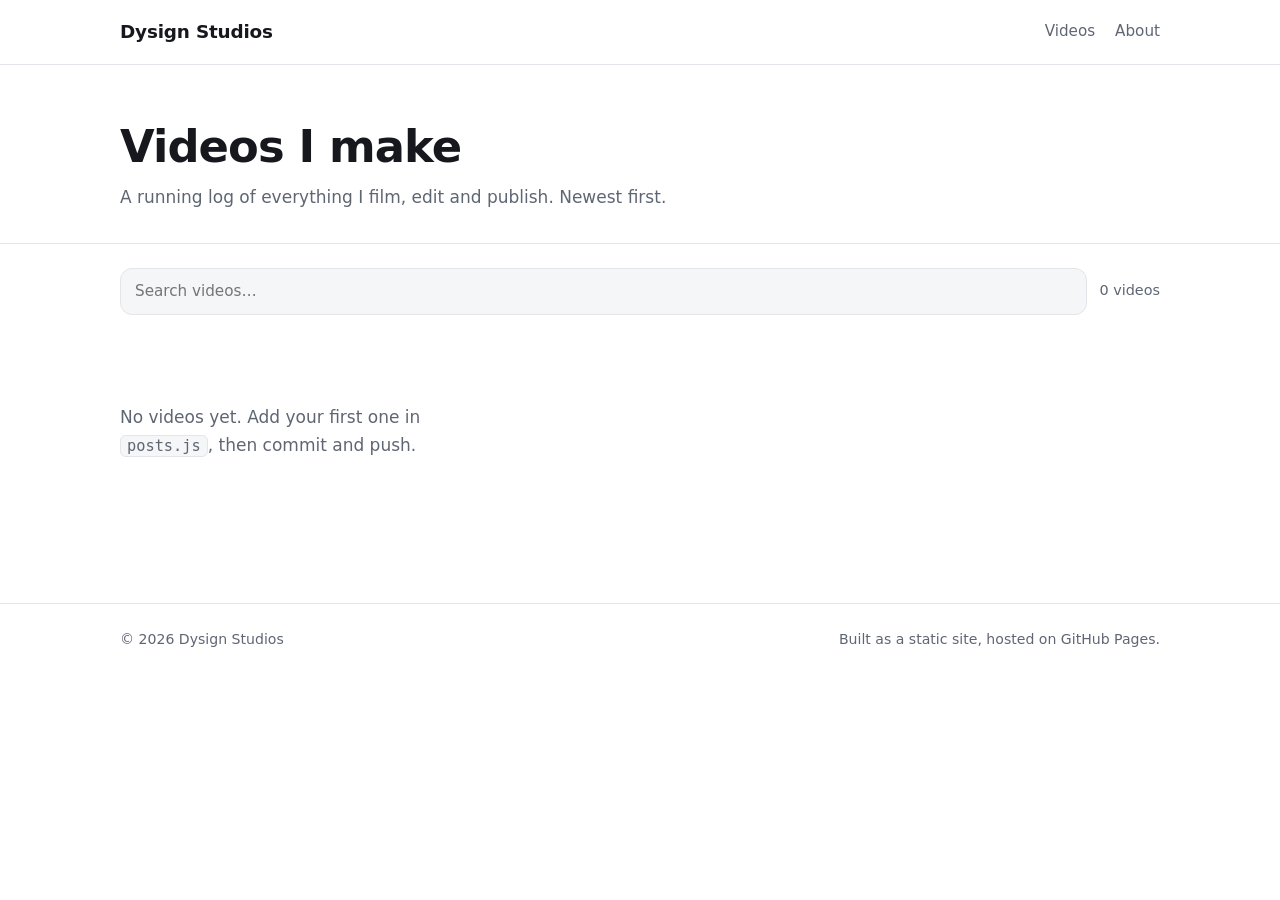
<file: index.html>
<!doctype html>
<html lang="en">
<head>
<meta charset="utf-8">
<meta name="viewport" content="width=device-width, initial-scale=1">
<title>Dysign Studios</title>
<meta name="description" content="Videos I make, collected in one place.">
<meta property="og:title" content="Dysign Studios">
<meta property="og:description" content="Videos I make, collected in one place.">
<meta property="og:type" content="website">
<link rel="icon" href="assets/img/favicon.svg" type="image/svg+xml">
<link rel="stylesheet" href="assets/css/style.css">
</head>
<body>

<header class="site-header">
  <div class="wrap">
    <a class="brand" href="index.html">Dysign Studios</a>
    <nav class="nav">
      <a href="index.html">Videos</a>
      <a href="about.html">About</a>
    </nav>
  </div>
</header>

<main>
  <section class="hero">
    <div class="wrap">
      <h1>Videos I make</h1>
      <p>A running log of everything I film, edit and publish. Newest first.</p>
    </div>
  </section>

  <div class="wrap">
    <div class="toolbar">
      <input id="search" type="search" placeholder="Search videos…" aria-label="Search videos">
      <span class="count" id="count"></span>
    </div>
    <ul class="grid" id="post-grid"></ul>
  </div>
</main>

<footer class="site-footer">
  <div class="wrap">
    <span>&copy; <span id="year"></span> Dysign Studios</span>
    <span>Built as a static site, hosted on GitHub Pages.</span>
  </div>
</footer>

<script>window.SITE_TITLE = "Dysign Studios";</script>
<script src="posts.js"></script>
<script src="assets/js/app.js"></script>
</body>
</html>
</file>
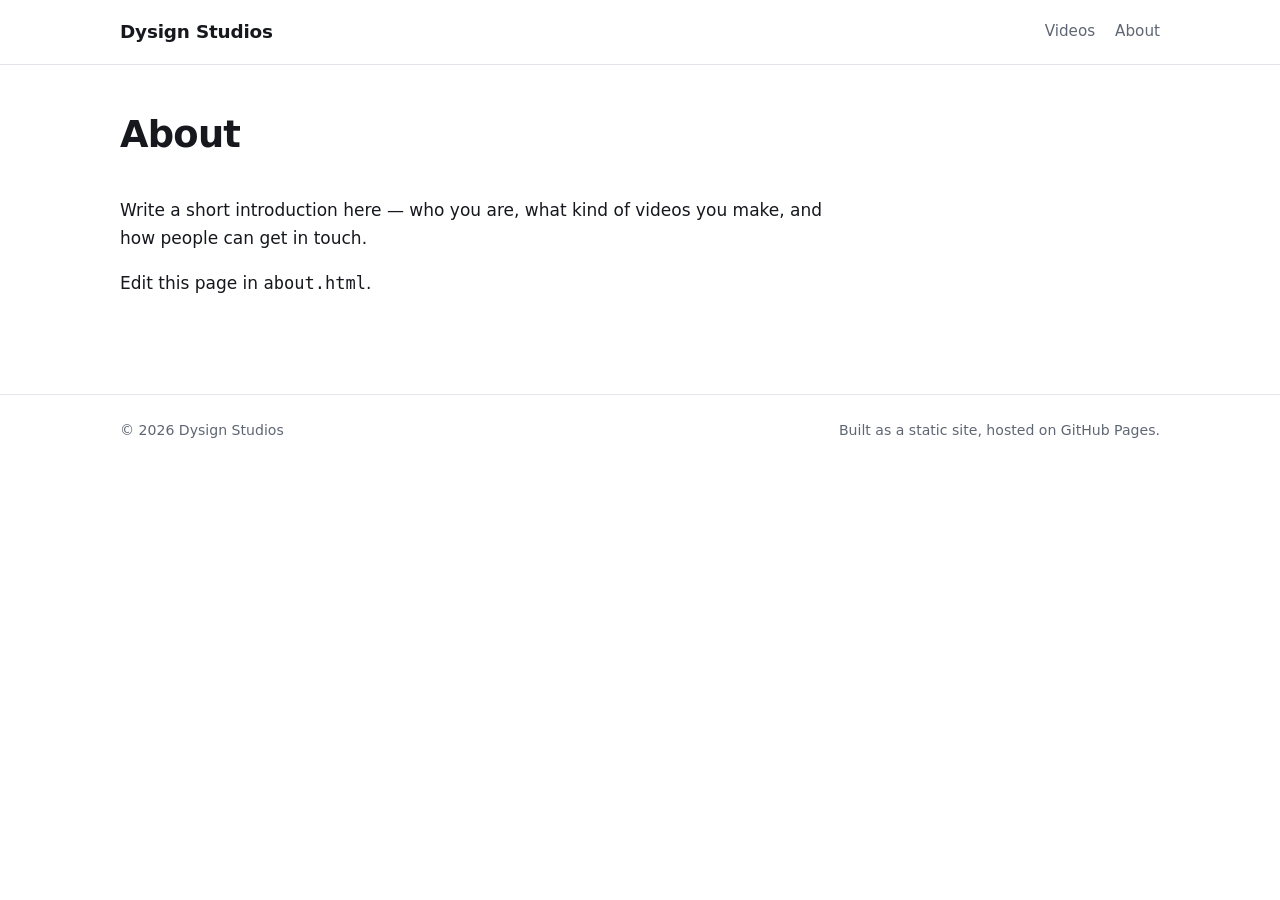
<file: about.html>
<!doctype html>
<html lang="en">
<head>
<meta charset="utf-8">
<meta name="viewport" content="width=device-width, initial-scale=1">
<title>About — Dysign Studios</title>
<link rel="icon" href="assets/img/favicon.svg" type="image/svg+xml">
<link rel="stylesheet" href="assets/css/style.css">
</head>
<body>

<header class="site-header">
  <div class="wrap">
    <a class="brand" href="index.html">Dysign Studios</a>
    <nav class="nav">
      <a href="index.html">Videos</a>
      <a href="about.html">About</a>
    </nav>
  </div>
</header>

<main class="wrap">
  <section class="prose">
    <h1>About</h1>
    <p>Write a short introduction here — who you are, what kind of videos you
    make, and how people can get in touch.</p>
    <p>Edit this page in <code>about.html</code>.</p>
  </section>
</main>

<footer class="site-footer">
  <div class="wrap">
    <span>&copy; <span id="year"></span> Dysign Studios</span>
    <span>Built as a static site, hosted on GitHub Pages.</span>
  </div>
</footer>

<script src="assets/js/app.js"></script>
</body>
</html>
</file>
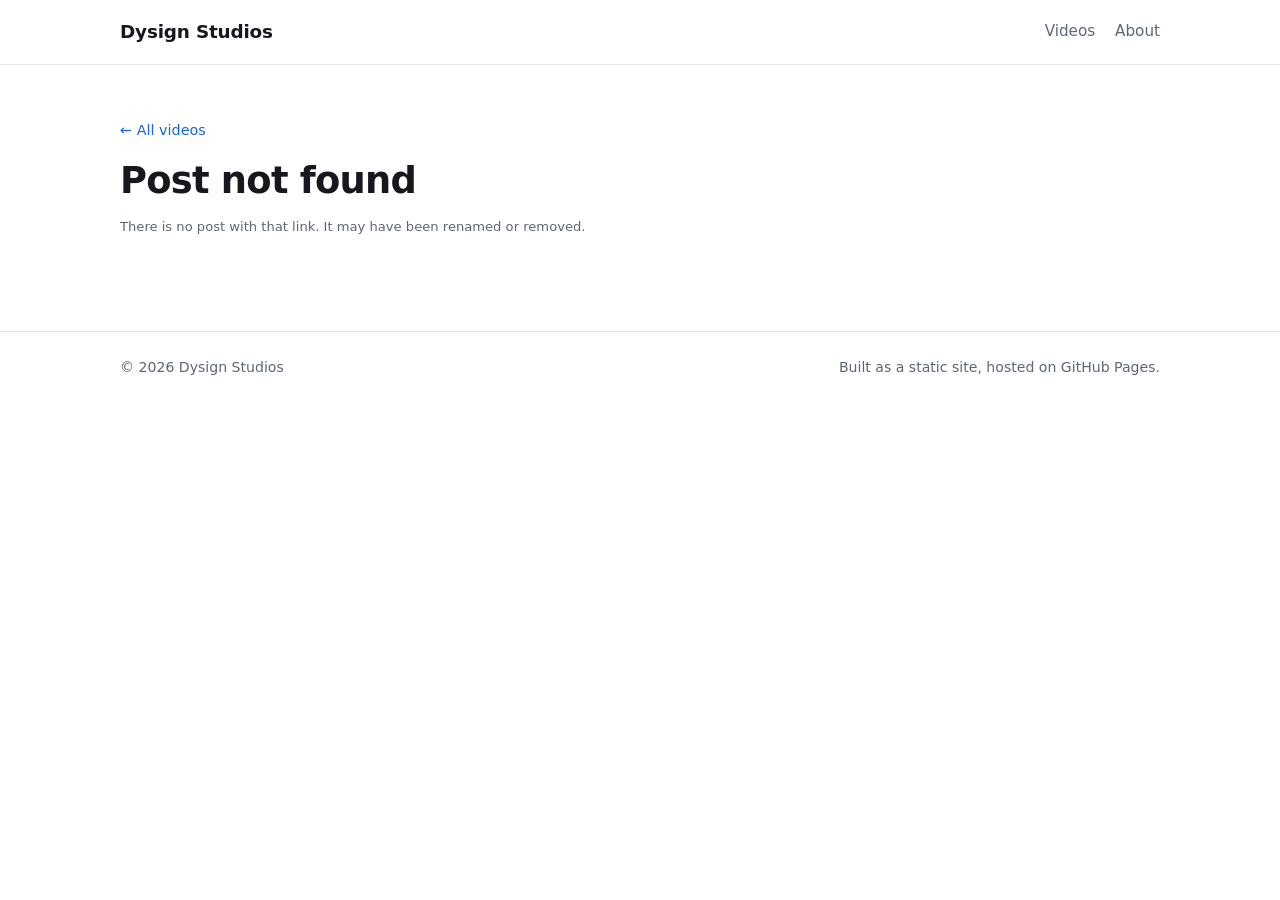
<file: post.html>
<!doctype html>
<html lang="en">
<head>
<meta charset="utf-8">
<meta name="viewport" content="width=device-width, initial-scale=1">
<title>Video — Dysign Studios</title>
<link rel="icon" href="assets/img/favicon.svg" type="image/svg+xml">
<link rel="stylesheet" href="assets/css/style.css">
</head>
<body>

<header class="site-header">
  <div class="wrap">
    <a class="brand" href="index.html">Dysign Studios</a>
    <nav class="nav">
      <a href="index.html">Videos</a>
      <a href="about.html">About</a>
    </nav>
  </div>
</header>

<main class="wrap">
  <article class="post" id="post"></article>
</main>

<footer class="site-footer">
  <div class="wrap">
    <span>&copy; <span id="year"></span> Dysign Studios</span>
    <span>Built as a static site, hosted on GitHub Pages.</span>
  </div>
</footer>

<script>window.SITE_TITLE = "Dysign Studios";</script>
<script src="posts.js"></script>
<script src="assets/js/app.js"></script>
</body>
</html>
</file>
<file: assets/css/style.css>
/* ---------- theme ---------- */
:root {
  --bg:        #0e0f13;
  --bg-soft:   #16181f;
  --line:      #262a35;
  --text:      #e7e9ee;
  --muted:     #9aa1b1;
  --accent:    #6ea8fe;
  --radius:    12px;
  --maxw:      1080px;
  --font:      system-ui, -apple-system, "Segoe UI", Roboto, Helvetica, Arial, sans-serif;
}

@media (prefers-color-scheme: light) {
  :root {
    --bg:      #ffffff;
    --bg-soft: #f5f6f8;
    --line:    #e3e5ea;
    --text:    #16181d;
    --muted:   #5f6673;
    --accent:  #1a63d8;
  }
}

* { box-sizing: border-box; }

html { scroll-behavior: smooth; }

body {
  margin: 0;
  background: var(--bg);
  color: var(--text);
  font-family: var(--font);
  font-size: 17px;
  line-height: 1.65;
  -webkit-font-smoothing: antialiased;
}

a { color: var(--accent); text-decoration: none; }
a:hover { text-decoration: underline; }

img { max-width: 100%; display: block; }

.wrap {
  width: 100%;
  max-width: var(--maxw);
  margin: 0 auto;
  padding: 0 20px;
}

/* ---------- header ---------- */
.site-header {
  border-bottom: 1px solid var(--line);
  background: var(--bg);
  position: sticky;
  top: 0;
  z-index: 10;
}

.site-header .wrap {
  display: flex;
  align-items: center;
  justify-content: space-between;
  gap: 16px;
  min-height: 64px;
  flex-wrap: wrap;
}

.brand {
  font-weight: 700;
  font-size: 1.15rem;
  letter-spacing: -0.01em;
  color: var(--text);
}
.brand:hover { text-decoration: none; color: var(--accent); }

.nav { display: flex; gap: 20px; font-size: 0.95rem; }
.nav a { color: var(--muted); }
.nav a:hover { color: var(--text); text-decoration: none; }

/* ---------- hero ---------- */
.hero {
  padding: 56px 0 32px;
  border-bottom: 1px solid var(--line);
}
.hero h1 {
  margin: 0 0 10px;
  font-size: clamp(1.9rem, 5vw, 2.8rem);
  line-height: 1.15;
  letter-spacing: -0.02em;
}
.hero p {
  margin: 0;
  color: var(--muted);
  max-width: 60ch;
}

/* ---------- search ---------- */
.toolbar {
  display: flex;
  gap: 12px;
  align-items: center;
  padding: 24px 0 4px;
  flex-wrap: wrap;
}
.toolbar input {
  flex: 1 1 240px;
  min-width: 0;
  padding: 10px 14px;
  border-radius: var(--radius);
  border: 1px solid var(--line);
  background: var(--bg-soft);
  color: var(--text);
  font: inherit;
  font-size: 0.95rem;
}
.toolbar input:focus {
  outline: 2px solid var(--accent);
  outline-offset: 1px;
}
.count { color: var(--muted); font-size: 0.9rem; }

/* ---------- post grid ---------- */
.grid {
  display: grid;
  grid-template-columns: repeat(auto-fill, minmax(300px, 1fr));
  gap: 28px;
  padding: 28px 0 64px;
  list-style: none;
  margin: 0;
}

.card {
  background: var(--bg-soft);
  border: 1px solid var(--line);
  border-radius: var(--radius);
  overflow: hidden;
  display: flex;
  flex-direction: column;
  transition: transform .15s ease, border-color .15s ease;
}
.card:hover { transform: translateY(-3px); border-color: var(--accent); }

.card .thumb {
  aspect-ratio: 16 / 9;
  background: #000 center/cover no-repeat;
  display: block;
  position: relative;
}
.card .thumb::after {
  content: "";
  position: absolute;
  inset: 0;
  margin: auto;
  width: 54px; height: 54px;
  border-radius: 50%;
  background: rgba(0,0,0,.55) url("data:image/svg+xml,%3Csvg xmlns='http://www.w3.org/2000/svg' viewBox='0 0 24 24' fill='white'%3E%3Cpath d='M8 5v14l11-7z'/%3E%3C/svg%3E") center/26px no-repeat;
  opacity: .9;
}

.card-body { padding: 16px 18px 20px; }
.card h2 {
  margin: 0 0 6px;
  font-size: 1.1rem;
  line-height: 1.35;
  letter-spacing: -0.01em;
}
.card h2 a { color: var(--text); }
.card h2 a:hover { color: var(--accent); text-decoration: none; }
.card p { margin: 8px 0 0; color: var(--muted); font-size: 0.95rem; }

.meta { color: var(--muted); font-size: 0.82rem; }

.tags { display: flex; gap: 6px; flex-wrap: wrap; margin-top: 12px; }
.tag {
  font-size: 0.75rem;
  color: var(--muted);
  border: 1px solid var(--line);
  border-radius: 999px;
  padding: 2px 10px;
}

/* ---------- single post ---------- */
.post { padding: 40px 0 80px; }
.post h1 {
  font-size: clamp(1.6rem, 4vw, 2.3rem);
  line-height: 1.2;
  letter-spacing: -0.02em;
  margin: 8px 0 10px;
}
.player {
  position: relative;
  aspect-ratio: 16 / 9;
  background: #000;
  border-radius: var(--radius);
  overflow: hidden;
  margin: 24px 0 28px;
}
.player iframe,
.player video {
  position: absolute;
  inset: 0;
  width: 100%;
  height: 100%;
  border: 0;
}
.post-body p { margin: 0 0 1.1em; }
.back { display: inline-block; margin-bottom: 8px; font-size: 0.9rem; }

/* ---------- misc ---------- */
.empty {
  padding: 56px 0 80px;
  color: var(--muted);
}
.empty code {
  background: var(--bg-soft);
  border: 1px solid var(--line);
  border-radius: 6px;
  padding: 1px 6px;
  font-size: 0.9em;
}

.prose { padding: 40px 0 80px; max-width: 68ch; }
.prose h1 { font-size: clamp(1.7rem, 4vw, 2.3rem); letter-spacing: -0.02em; margin-top: 0; }

.site-footer {
  border-top: 1px solid var(--line);
  padding: 24px 0;
  color: var(--muted);
  font-size: 0.88rem;
}
.site-footer .wrap {
  display: flex;
  justify-content: space-between;
  gap: 12px;
  flex-wrap: wrap;
}
</file>
